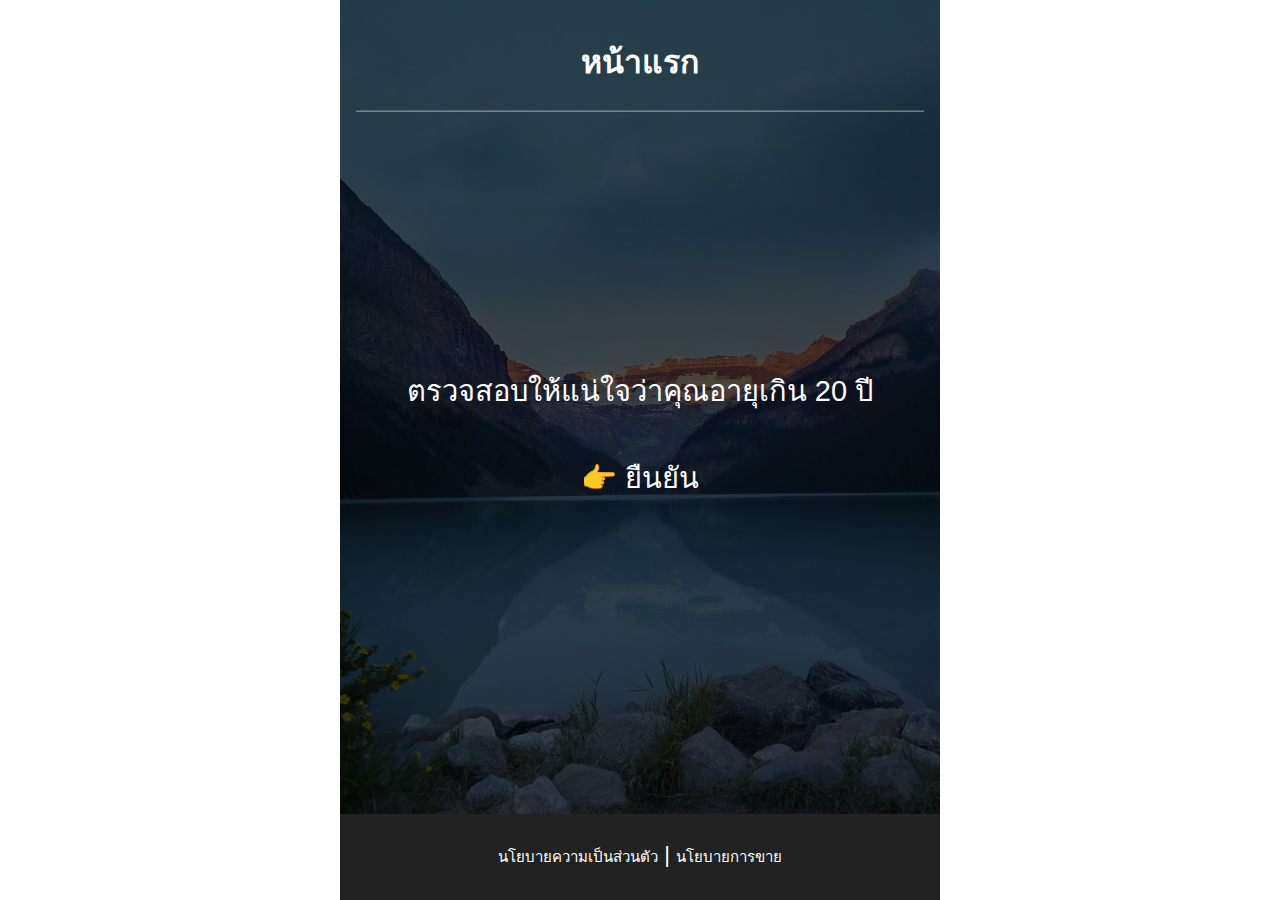
<file: index.html>
<!DOCTYPE html>
<html>
<head>
    <meta http-equiv="Content-Type" content="text/html; charset=UTF-8">
    <title> VIAKORE </title>
    <link rel="icon" type="image/png" href="./assets/img-via/prod-via.png">
    <meta name="viewport" content="width=device-width, initial-scale=1">
    <style>a{text-decoration: none;}@font-face{font-family:'FontAwesome';src:url(./assets/fontawesome-webfont.eot);src:url(./assets/fontawesome-webfont.eot) format('embedded-opentype'),url(./assets/fontawesome-webfont.woff2) format('woff2'),url(./assets/fontawesome-webfont.woff) format('woff'),url(./assets/fontawesome-webfont.ttf) format('truetype'),url(./assets/fontawesome-webfont.svg) format('svg')}html,body{margin:0;padding:0}body{font-size:18px;line-height: 1.6;background:#fff;font-family:Arial}header{position:relative;background:#e83a30;color:#FFF;z-index:99;padding:10px 0;border-bottom:1px solid rgba(141,144,149,.15)}a{font-weight:700}.fa{display:inline-block;font:normal normal normal 14px/1 FontAwesome;font-size:inherit;text-rendering:auto;-webkit-font-smoothing:antialiased;-moz-osx-font-smoothing:grayscale}.wrapper{max-width:600px;min-width:320px;margin:0 auto;position:relative;background:#fff}.logo{position:relative;transform:none;text-align:center;margin:0 auto}.logo img{border:0;display:inline-block;vertical-align:middle}.logo p{display:inline-block;vertical-align:middle;text-align:center;color:#FFF;margin:0;font-size:2rem;font-weight:700}.mobileMenu{display:block;color:#000;font-size:30px;position:absolute;top:50%;transform:translateY(-50%);text-align:left;padding-left:20px}.fa-bars:before{content:"\f0c9"}.fa-search:before{content:"\f002"}.px{padding:0 10px}section{padding:10px 0px;box-sizing:border-box}h3{padding: 0 10px 20px 10px;margin: 0; font-size: 26px;line-height: 1.2;}.s1_title{text-align:left;color:#000;font-size:25px;margin:0;line-height: 1.4;padding:0 10px;margin-bottom:10px}.img_wrapper img{display:block;margin:0 auto;max-width:100%}.text{position: absolute;width: 100%;}.answer{position:relative;border:10px solid #b3dae2;padding:20px;margin:20px auto;color:#656363;font-style:italic}.answer_date,.answer_reply{width:50%;display:inline-block}.answer_date span{display:table-cell;vertical-align:middle}.answer_reply{text-align:right}.text_bcg{width:100%;background:#aeece2;border:1px solid #8fd3c7;text-align:center;margin-bottom:10px;margin-top:10px}.title_table{color:#328ec1;padding:10px 0;font-size:17px;margin:0}.content__graphblock{box-sizing:border-box;display:table;width:100%;padding:10px;font-size:0;border:1px solid #666}.content__graphLabel{box-sizing:border-box;display:inline-block;vertical-align:top;width:35%;margin:5px 0;font-size:13px;color:#999;padding:10px 0;font-weight:700}.content__graphScale{display:inline-block;vertical-align:top;width:65%;height:32px;margin:5px 0;background:#eee}.content__graphScaleCount{display:inline-block;vertical-align:middle;height:100%;background:#38761d}._1 .content__graphScaleCount{width:23%}.content__graphScaleNumber{display:inline-block;vertical-align:middle;margin:0 0 0 10px;font-size:10px;font-weight:700;color:#38761d}._2 .content__graphScaleCount{width:67%}._3 .content__graphScaleCount{width:10%}._grey .content__graphScaleCount{background:#666}._grey .content__graphScaleNumber{color:#666}.btn{display: block; margin: 10px auto; text-align: center; font-size: 20px; font-weight: 700; background: #e52d27;background: -webkit-linear-gradient(180deg, #e52d27, #b31217);    background: linear-gradient(180deg, #e52d27, #b31217); color: #fff!important; padding: 10px; border-radius: 3px;}#facebook{padding:20px;box-sizing:border-box;background:#f6f7f9;margin-top:20px;font-family:Arial}#facebook .writeComment{box-sizing:border-box}ul{list-style:none;padding:0;margin:0}#facebook .writeComment:before,#facebook .writeComment:after{content:'';display:table;clear:both;width:100%}#facebook .avatar{width:32px;height:32px;float:left}#facebook .writeComment .form{box-sizing:border-box;padding-left:40px}.form-input{position:relative}#facebook .writeComment .form .inscription{font-size:10px;color:#ccc}#facebook .writeComment .form input{display:block;padding:7px 5px;border:1px solid #9a9a9a;width:100%;box-sizing:border-box;font-size:14px}input[type="text"],input[type="password"],textarea{padding:0}input,select,button,textarea{margin:0;font-size:100%;border:0;outline:none}.form-input a{position:absolute;left:0;right:0;top:0;bottom:0;cursor:text}#facebook .commentsList .commentItem{box-sizing:border-box;margin:10px 0}#facebook .avatar{width:32px;height:32px;float:left}#facebook .commentsList .commentItem .commentBody{padding-left:40px;font-size:14px;line-height:25px}#facebook .commentsList .commentItem .commentBody .username{color:#3b5998;font-weight:600}#facebook .commentsList .commentItem .commentBody .commentAction a{color:#3b5998;text-decoration:none}#facebook .commentsList .commentItem .commentBody .commentAction .circle{font-size:7px;position:relative;top:-2px;padding:0 5px}#facebook .commentsList .commentItem .commentBody .commentAction .time{color:#ccc}.commentsList a{font-weight:400}footer{background:rgb(128, 9, 1);color:#FFF;text-align:center;font-size: 1rem;padding: 1rem .5rem;}footer p {color: #FFF!important;}footer img{border:0;display:inline-block;vertical-align:middle}.btn:hover{background: #666;}#facebook .commentsList .commentItem .commentBody img{margin-top: 5px}#facebook .commentsList .commentItem .commentAction{margin-top: -3px;}.form-control{display:block;width:100%;height:calc(1.5em + .75rem + 2px);padding:.375rem .75rem;font-size:1rem;font-weight:400;line-height:1.5;color:#495057;background-color:#fff;background-clip:padding-box;border:1px solid #ced4da;border-radius:.25rem;transition:border-color .15s ease-in-out,box-shadow .15s ease-in-out}*,::after,::before{box-sizing:border-box}.form-group{margin-bottom:1rem}input[type="text"], input[type="password"], textarea{    padding: .375rem .75rem;}.priceс{color:#000;position:absolute;width:150px;height:150px;top:0;margin:0;right:0;background-size:cover;background-image:url(assets/star.png);text-align: center;}.priceс span{display: block;text-align: center;}.priceс  div{    font-size: 18px; position: absolute;width:100%;top: 50%;transform: translateY(-50%); }form{max-width: 350px;margin: auto;}.price_main{border-bottom:2px solid #d31812;font-size:20px;line-height:0;margin:0}.mcontent{text-align:left;border:2px dashed #f44336;border-radius:10px;padding:10px;margin: 10px;}.mcontent h3{text-transform:uppercase}.boxform{width:100%;margin:0 auto;border:1px solid rgb(219,13,1);padding:20px;border-radius:15px;line-height:1.4;background:#fdfbfb;background:-webkit-linear-gradient( 180deg,#fdfbfb,rgba(240,252,255,1.0));background:linear-gradient( 180deg,#fdfbfb,rgba(240,252,255,1.0))}
    .ac_footer{position:relative;text-align:center;overflow:hidden;padding:50px 0;color:#a12000}.ac_footer a{color:#a12000}.ac_footer p{text-align:center}img[height="1"],img[width="1"]{display:none!important}#dkmthangmark{user-select:none!important}.pinky{user-select:none!important;position:relative;padding:0;margin:0 auto;max-width:600px;min-height:100vh;display:flex;flex-direction:column;align-items:center;justify-content:space-between}.pinky:before{content:' ';display:block;position:absolute;left:0;top:0;width:100%;height:100%;background:linear-gradient(rgba(0,0,0,0.7),rgba(0,0,0,0.7)),url('./assets/bg/2.jpg');background-repeat:no-repeat;background-position:50% 0;background-size:cover}.pinky .item{padding:1rem;width:100%;text-align:center;position:relative;color:#FFF;font-size:22px}.heading{font-size:32px;cursor:pointer;user-select:none!important}hr{opacity:0.4}.inner-content{margin-top:-50px}.notice{font-size:29px;padding-bottom:2rem;line-height:1.5;cursor:pointer}.btn{padding:1rem;background-color:#FB0F4D;border-radius:5px;cursor:pointer;width:100%;margin-top:1rem;font-size:22px}.mb_footer{background-color:#222;padding:1rem 0;cursor:pointer}.mb_footer p{display:inline-block;font-size:15px}.ud_post_wrap{display:none}#page{display:none}@keyframes ldio-2l225u9m8j9{0%{transform:rotate(0deg)}50%{transform:rotate(180deg)}100%{transform:rotate(360deg)}}@-webkit-keyframes pulse{0%{-webkit-transform:scale(1);transform:scale(1)}50%{-webkit-transform:scale(1.1);transform:scale(1.1)}100%{-webkit-transform:scale(1);transform:scale(1)}}@keyframes pulse{0%{-webkit-transform:scale(1);-ms-transform:scale(1);transform:scale(1)}50%{-webkit-transform:scale(1.1);-ms-transform:scale(1.1);transform:scale(1.1)}100%{-webkit-transform:scale(1);-ms-transform:scale(1);transform:scale(1)}}.button-effect{animation-name:pulse;-webkit-animation-name:pulse;animation-delay:1s;-webkit-animation-delay:1s;animation-duration:1s;-webkit-animation-duration:1s;animation-iteration-count:infinite;-webkit-animation-iteration-count:infinite}.loading{position:relative;width:100%;height:100vh;margin:0 auto;display:flex;align-items:center;justify-content:center}@keyframes ldio-l01qrxi7kud{0%{transform:rotate(0)}100%{transform:rotate(360deg)}}.ldio-l01qrxi7kud > div{animation:ldio-l01qrxi7kud 1s infinite linear;transform-origin:50px 50px}.ldio-l01qrxi7kud > div div{position:absolute}.ldio-l01qrxi7kud > div div:nth-child(1),.ldio-l01qrxi7kud > div div:nth-child(2){width:82px;height:82px;border:12px solid;border-radius:50%;border-color:transparent #e15b64 #e15b64 #e15b64;box-sizing:border-box;position:absolute;transform:rotate(45deg);transform-origin:50px 50px}.ldio-l01qrxi7kud > div div:nth-child(1){transform:rotate(45deg) translate(9px,9px)}.ldio-l01qrxi7kud > div div:nth-child(2){transform:rotate(0deg) translate(9px,9px)}.ldio-l01qrxi7kud > div div:nth-child(3){width:0;height:0;border:12px solid;border-color:transparent transparent transparent #e15b64;transform:translate(50px,3px)}.loadingio-spinner-reload-5o9vh2r1rdn{width:41px;height:41px;display:inline-block;overflow:hidden;background:#ffffff}.ldio-l01qrxi7kud{width:100%;height:100%;position:relative;transform:translateZ(0) scale(0.41);backface-visibility:hidden;transform-origin:0 0}.ldio-l01qrxi7kud div{box-sizing:content-box}.date-buy{font-size:2rem}body{-webkit-touch-callout:none;-webkit-user-select:none;-khtml-user-select:none;-moz-user-select:none;-ms-user-select:none;user-select:none}.boxtitle{border:1px solid #db0d01;padding:20px;border-radius:15px;width:70%;margin:-60px auto 20px;background:#fdfbfb;background:-webkit-linear-gradient(180deg,#fdfbfb,#f0fcff);background:linear-gradient(180deg,#fdfbfb,#f0fcff)}.boxtitle h3{font-weight:700!important;text-align:center;margin:9px 0 0!important;font-size:30px!important;line-height:30px!important}.old_price{text-align:center;font-size:25px;text-decoration:line-through;font-weight:700}.new_price{margin-top:5px;text-align:center;font-weight:700;color:red;font-size:30px}.timer{font-size:18px;font-weight:400;margin:12px 0 20px;text-align:center}.form_group{padding:10px;display:block;margin:10px auto;border:2px solid grey;border-radius:5px;width:460px;max-width:100%}.form_btn{display:block;margin:20px auto;padding:20px;font-size:20px;text-decoration:none;background-color:#de0606;text-align:center;color:#fff!important;border-radius:4px;border:none;cursor:pointer}.order_block h2{font-size:22px;text-align:center;font-weight:700;margin-bottom:0}.text p{font-family:Arial;margin:0 0 20px;padding:0 10px;font-size:18px;color:#000}.text p.pink-text{color:#0198bd;text-align:center}.text p.update{border:1px dotted #000;background:#effff7;padding:4px 9px}.text h5{color:#222;margin:8px 0 20px;font-size:21px;line-height:28px}.text h5.pink-border-bottom{color:#666;border-bottom:2px solid #0198bd;margin-bottom:15px}.header{display:flex;padding:1rem;background-color:#fff;color:#000;text-align:center;align-items:center}.header p{margin:0;line-height:1.3}.line{background-color:#2b2b2b;color:#fff;display:flex;justify-content:space-between;padding:.78rem .5rem}.author{display:flex;justify-content:space-between;align-items:center;padding:0 .5rem;}.author svg{width:25px;height:25px}.date-social{display:flex;justify-content:space-between;align-items:center;margin-bottom:1rem;padding:0 .5rem}.img-fluid{max-width:100%;height:auto}.box{border:1px solid #000;padding:1rem 1rem 0 1rem;margin-bottom:1rem}.box-warning{background-color:#faddd2;border-style:double;border-color:#e8308c;border-width:4px;text-align:center;margin:1rem .5rem;padding:.5rem .5rem 0 .5rem}
    </style>
    <script type="text/javascript" src="./assets/jquery-3.4.1.min.js"></script>
    <script type="text/javascript" src="./assets/jquery.functions.js"></script>
    <script type="text/javascript" src="./assets/dtime.js"></script>
    <script type="text/javascript" src="./assets/main.js"></script>



</head>
<body>


    <div id="xacnhan" class="pinky">
        <div class="item top_line">
            <h1 class="heading js_meta">หน้าแรก</h1>
            <hr>
        </div>
        <div class="item inner-content">
            <div class="notice js_meta"> ตรวจสอบให้แน่ใจว่าคุณอายุเกิน 20 ปี  <br><br> 👉 ยืนยัน </div>
        </div>
        <div class="item mb_footer js_meta">
            <p>นโยบายความเป็นส่วนตัว</p> | 
            <p>นโยบายการขาย</p>
        </div>
    </div>
    <div id="dkmthangmark">
        
    </div>

    <div id="page" class="site">
        <header class="entry-header">
            <h1 class="entry-title">สุขภาพกายและใจ เราสร้างได้</h1>
            <div class="entry-meta">
                <span class="posted-on">Posted on <a href="/" rel="bookmark"> <time class="entry-date published" datetime="อังคารPMGMT+0730E_093C">12 ธันวาคม 2559 10:52 น. </time> 
                <time class="updated" datetime="อังคารPMGMT+0730E_093C">12 ธันวาคม 2559 10:52 น. </time></a></span> <span class="byline"> by <span class="author vcard"><a class="url fn n" href="/"> สยามรัฐออนไลน์</a></span></span>
            </div>
        </header>
        <div class="entry-content">- วันเวลากระแสน้ำไม่คอยท่า ธรรมชาติของการเกิดแก่เจ๊บตาย อันเป็นของจริงแน่แท้ของมนุษย์ที่ไม่มีใครฝืนได้ มาเยือนปู่จิ๊บ เช่นเดียวกับคนอื่นๆ ที่เคารพรัก สนิทสนม คุ้นเคย ไม่ว่า คนรุ่นก่อน ที่จากไป และยังอยู่ อาจารย์คึกฤทธิ์ ปราโมช พี่ไขแสง สุกใส อ.ทวี หมื่นนิกร พี่นพพร สุวรรณพานิช ท่านอานันท์ ปันยารชุน นพ.ประเวศ วะสี ดร.ภูษณ ปรีมาโนช พี่ประพันธ์ศักดิ์ กมลเพชร อ.ธีรยุทธ บุญมี ดร.ประสาร ไตรรัตน์วรกุล ดร.เทียนชัย วงศ์ชัยสุวรรณ ยุค ศรีอาริยะ สมภพ บุญนาค ไชยวัฒน์ สินสุวงค์ สหายสุข ชมจันทร์ ฯลฯปู่จิ๊บ จากคนหนุ่มแน่นแข็งแรง จากอายุ 24 ปี เมื่อเป็นกบฏเรียกร้องรัฐธรรมนูญเหตุการณ์ 14 ตุลา2516 มาถึงวันนี้ ก็เหลืออีก 3 ปี จะผ่านเข้าเลข 7 และ ไม่รู้ว่า จะอยู่ถึง 80-85 ปีหรือไม่ ก็ไม่มีใครรู้แม้แต่ตัวเอง ความจริง หากตายในวันนี้ ก็ไม่เคยเสียดายชีวิต เพราะได้ใช้ชีวิตคุ้มที่สุด ที่คนๆหนึ่ง จะได้ทำในชีวิตของตน ได้เป็นลูกที่ดีของป๋าแม่ เป็นน้องเป็นพี่ที่ดี เป็นอาน้าเป็นลุงที่ดีของครอบครัว เป็นเพื่อนที่ดีของเพื่อน เป็นสหายที่ดีของสหายร่วมรบ เป็นคนดีของประชาชนและบ้านเมือง และที่ไม่คิด คือ เป็นคน 2 รัชกาลแล้วแต่ใจ ก็ยังอยากจะอยู่ต่อไป เพื่อดู "ความฝันความหวังและความเชื่อที่มี จะมาถึงจริงหรือไม่" อันความจริงนั้น มีเรื่องส่วนตัวอยู่บ้าง แต่เรื่องหลัก เป็นเรื่องของบ้านเมือง เรื่องอนาคตลูกหลานไทย เรื่องที่ตัวเอง ได้ให้ความสำคัญของสุขภาพทั้งตนและครอบครัว เอาใจใส่จดจ่อ หาความรู้และปฏิบัติตนมากขึ้น ก็เพื่อให้ "ตัวเองและคนที่รัก" ได้อยู่ร่วมกันไปให้นานที่สุด เท่าที่จะทำได้ มีได้ เพื่อที่จะ1. การเปลี่ยนแปลงสังคมไทย ที่จะก้าวข้ามผ่าน " วัฏจักรวงจรอุบาทว์ทางการเมือง " ในรัชกาลปัจจุบัน ร.10 อันเป็นอุดมคติของคนหนุ่มสาวยุคแสวงหา ( 14 ตุลา2516 ) เสรีภาพ เสมอภาค ประชาธิปไตย ภราดรภาพฯ2. ชีวิตของวีรชน และผู้คนที่ได้เสียสละไปในการต่อสู้เพื่อบ้านเมือง จะได้รับการตอบแทนยกย่องจากสังคม เพื่อนมิตรและประชาชน ที่ร่วมต่อสู้มาบนถนนสายใหญ่ร่วมกัน และได้แยกเป็น สาย ที่ขัดแย้งกันเผชิญหน้ากัน จะหันกลับมาจับมือ ปรับความคิดความเข้าใจ บนพื้นฐานของความเป็นมิตรสหายสู้รบ ได้ไหม เมื่อไร3. ผู้นำภาครัฐ การเมืองสังคม ผู้นำทางศาสนา ในส่วนที่ได้ก่อกรรมใหญ่ให้กับประชาชนและประเทศชาติจะได้รับการลงโทษ ตามกระบวนการยุติธรรม ตามกฎแห่งกรรม และพลังทางสังคม หรือไม่4. เยาวชน คนหนุ่มสาว โดยเฉพาะเด็กไทย ที่เพิ่งเกิดในช่วงนี้ จะอยู่ดีกินดี มีอนาคตสดใสในส่วนนี้ ปู่จิ๊บ ก็มีเรื่องส่วนตัวอยู่ด้วย คือ " หลานน้ำผึ้ง " ผู้ทำให้ชีวิตในยามชรา ยามเป็นปู่เป็นย่า มีสุข5. คู่ชีวิตคู่รักญาติพี่น้องเพื่อนมิตรสหาย ที่ร่วมสู้รบ ร่วมทำงานมาเป็นช่วงๆ จะได้อยู่เห็นผลที่ได้เสียสละไปเพราะได้มีส่วนร่วมปลูกต้นไม้แห่งอนาคตของสังคมไทยร่วมกันมาต่อเนื่องยาวนาน ด้วยความยากลำบากนี่เป็นเหตุเป็นผล ของการให้ความสำคัญ กับ "สุขภาพกายและใจ" ที่เราสร้างได้- เรื่องการมีสุขภาพกายและใจที่ดี เป็นส่วนหนึ่งที่สำคัญจะทำให้เรา มีชีวิตอยู่ได้ด้วยดีในสังคมไทยโดยมีหลักการสำคัญที่เราต้องรับรู้ด้วยความเข้าใจ เรื่องของสุขภาพกายและใจ1. เรื่องของสุขภาพกายและใจ เป็นเรื่องของชีวิตมนุษย์ ที่เป็นองค์รวม เกี่ยวเนื่องสัมพันธ์กับชีวิตและสังคม2. เป็นสิ่งที่คนเรา สร้างได้ ด้วยความรู้ความเข้าใจ การใช้สติปัญญากำกับ และความเอาใจจดจ่อแก้ไขนิสัยฯ3. ที่สำคัญ มีพลังในการสร้างสรรค์เปลี่ยนแปลงชีวิต และการมีเป้าหมายที่ใหญ่ในการที่จะอยู่ได้ยืนยาวด้วยความคิด ความฝัน ความหวัง และความเชื่อมั่น เป็นพลังชี้ขาด- คำจำกัดความของคำว่า สุขภาพกาย และสุขภาพจิต ( องค์การอนามัยโลก )สุขภาพกาย หมายถึง สภาพของร่างกายที่เจริญเติบโต แข็งแรง สมบูรณ์ ปราศจากโรคภัยไข้เจ็บ ไม่ทุพพลภาพ อวัยวะต่างๆ อยู่ในสภาพที่ดีมีความสมบูรณ์ แข็งแรง สามารถทำงานได้ตามปกติ และ มีความสัมพันธ์กันทุกส่วนได้เป็นอย่างดีและก่อให้เกิดประสิทธิภาพในการทำงานด้วยสุขภาพจิต หมายถึง ความสามรถของบุคคลที่จะปรับตัวให้มีความสุขอยู่กับสังคมและสิ่งแวดล้อมได้ดี มีสัมพันธภาพอันดีกับบุคคลอื่น และดำรงชีวิตอยู่ได้ด้วยความสมดุลอย่างสุขสบาย รวมทั้งสนองความสามารถของตนเองในโลกที่กำลังเปลี่ยนแปลงได้ โดยไม่มีข้อขัดแย้งภายในจิตใจ และไม่ขัดกับสภาพความเป็นจริงในสังคมที่บุคคลนั้นดำรงชีพอยู่ความมีสุขภาพกายและสุขภาพจิตที่ดีส่งผลให้1. สภาพร่างกายและจิตใจมีการพัฒนาการและเจริญเติบโตได้เหมาะสมกับวัย2. การทำงานของอวัยวะต่างๆ มีความสมบูรณ์แข็งแรง และทำงานได้อย่างปกติ3. บุคคลมีความสามารถในการปรับตัวให้เข้ากับสภาพแวดล้อมได้เป็นอย่างดี- คุณค่าของภาวะความสมดุลระหว่างสุขภาพกายและสุขภาพจิตนักปราชญ์ชาวกรีกโบราณที่กล่าวถึงความเชื่อในเรื่องดังกล่าวไว้ว่า" A Sound Mind in a Sound Body" "จิตใจที่ดีย่อมอยู่ในร่างกายที่สมบูรณ์"ถ้าคนเราร่างกายสมบูรณ์และแข็งแรงดี จิตใจก็จะเป็นสุข สดชื่น แจ่มใส เบิกบานแต่ถ้าร่างกายอ่อนแอ เจ็บไข้ได้ป่วยบ่อยๆ จิตใจก็จะหดหู่ ไม่สดชื่นแจ่มใสดังนั้นคนเราถ้าจิตใจไม่สบายไม่เป็นสุข มีความเครียด มีความวิตกกังวลใจ ก็จะมีผลต่อร่างกาย เช่นกินไม่ได้ นอนไม่หลับ อาหารไม่ย่อย ร่างกายซูบผอม หน้าซีดเซียวเศร้าหมองนี่เป็นเครื่องพิสูจน์ว่าร่างกายและจิตใจแยกขาดออกจากกันไม่ได้ฉะนั้นเราจึงควรดูแลรักษาสุขภาพร่างกายและจิตใจควบคู่กันไปสำหรับคำว่า ภาวะความสมดุลระหว่างสุขภาพกายและสุขภาพจิต จะหมายถึงสภาวะที่ร่างกายและจิตใจมีความปกติในด้านความสัมพันธ์ระหว่างกันในทางตรงกันข้ามหากสุขภาพส่วนใดส่วนหนึ่งมีความบกพร่องหรือมีสภาวะที่ผิดปกติไปก็ถือว่าเกิดความไม่สมดุลระหว่างสุขภาพทั้งสองด้านขึ้น- พฤติกรรมสุขภาพของผู้สูงอายุในปัจจุบันนั้น พวกเขามีความเสี่ยงต่อการเกิดโรคมากมาย เช่นโรคยอดฮิตที่เป็นกันมากอย่าง เบาหวาน โรคหัวใจ ความดันโลหิตสูง และอื่นๆ อีกนับไม่ถ้วนเรามารู้จักกับการปฏิบัติตน ตามหลักการดูแลสุขภาพที่ถูกต้องและเหมาะสมกับผู้สูงอายุจากหลัก 5 อ. ( น.พ.ธีรพล โตพันธานนท์ รองอธิบดีกรมอนามัย )1.อ.อาหาร การรับประทานอาหารให้ได้หลากหลาย ครบ 5 หมู่ ทานให้เพียงพอไม่มากจนเกินไปเน้นอาหารที่ย่อยง่ายและสะอาด หลีกเลี่ยงอาหารที่มีไขมันสูง อย่างเช่น อาหารหวานจัด เค็มจัด และเครื่องดื่มที่มีแอลกอฮอล์ จะเป็นผักผลไม้ที่มีประโยชน์กับร่างกาย และดื่มน้ำให้ได้ตามที่ร่ายกายต้องการ2.อ.ออกกำลังกาย ควรออกกำลังกายเป็นประจำ และขยับร่างกายให้ได้ทุกสัดส่วนเพื่อกระตุ้นเต้นของหัวใจ ที่สำคัญควรทำอย่างเหมาะสมเป็นประจำด้วยนะ ไม่ว่าจะเป็น การยืดเส้นยืดสาย ที่ช่วยให้กล้ามเนื้อแข็งแรง การเดินเร็ว ขี่จักรยาน ว่ายน้ำ หรือที่ผู้สูงอายุเขาฮิตๆ กัน จะเป็นโยคะ หรือ รำไทเก๊ก ฯ3.อ.อารมณ์ คนเราไม่ว่าจะวัยใด ก็ควรมีอารมณ์ร่าเริง แจ่มใส เสริมความสุขด้วยการยิ้ม มองโลกในแง่บวก ไม่เครียด เพื่อให้ตัวเองมีความสุข เพราะความสุขมักจะเริ่มจากที่ใจเราก่อนเสมอ หรือแม้กระทั่ง การช่วยเหลือให้คำแนะนำแก่ลูกหลาน คนรอบข้าง ด้วยสิ่งที่ดีๆ ก็เป็นวิธีทางหนึ่งที่ทำให้เรามีความสุขและมีอายุยืน4.อ.อดิเรก ผู้สูงอายุส่วนใหญ่ มีเวลาว่างมากและหลายคนอยู่เฉยๆ ไม่รู้จะทำอะไร ลองหางานอดิเรกอะไรทำ หากิจกรรมที่เพิ่มพูนคุณค่า อาจเป็นงานอดิเรกที่ชอบ ทำแล้วเพลิดเพลินมีความสุข หรือจะลองงานอดิเรกแปลกๆ ใหม่ๆ ที่เป็นผลดีกับสุขภาพกายและจิตใจ อย่างเช่น การนั่งสมาธิ อ่านหนังสือธรรมะ ฟังเทศน์ฟังธรรม พบปะสังสรรค์ ให้คำปรึกษาแนะนำ หรือจะออกแนวๆ เหมือนวัยรุ่นเขาทำบ้างจะเป็นไรไป อย่าง การฟังเพลง เต้นลีลาศ เต้นรำ ทำอาหาร ปลูกต้นไม้ เป็นต้น5.อ.อนามัย ควรสร้างอนามัยดีแก่ตัวเอง จะทำให้อายุยืนยาว ไม่เสี่ยงกับเชื้อโรคที่อาจทำลายสุขภาพ หมั่นใส่ใจในการตรวจรักษาสุขภาพ น้อยปีละครั้ง ปฏิบัติตนให้ถูกสุขลักษณะ การดูแลสุขภาพช่องปากและฟัน งด ละ เลิกอบายมุข บุหรี่ เหล้า ของมึนเมา และสารเสพติดอย่างไรก็ตาม การที่ผู้สูงอายุจะมีสุขภาพแข็งแรง มีอายุยืนยาวอย่างมีความสุขนั้นลูกหลานและครอบครัวก็ควรเป็นส่วนหนึ่งในการช่วยกันดูแลเอาใจใส่ผู้สูงอายุ เพื่อที่ท่านจะได้อยู่กับเราไปนานๆ และการทำได้เช่นนี้นอกจากจะทำให้สุขภาพดี ก็จะทำให้คนรอบข้างมีความสุขไปตามๆ กันด้วย...</div>
        <footer class="entry-footer"> <span class="cat-links">Posted in <a href="#" rel="category tag"> ผีเสื้อกระพือปีก</a></span><span class="tags-links">Tagged <a href="#" rel="tag">การเล่นกีฬา</a>, <a href="#" rel="tag">กีฬา</a>, <a href="#" rel="tag">สุขภาพกาย</a>, <a href="#" rel="tag">สุขภาพจิต</a></span>
        </footer>
        </article>
        <nav class="navigation post-navigation" role="navigation" aria-label="เรื่อง">
            <h2 class="screen-reader-text">เมนูนำทาง เรื่อง</h2>
            <div class="nav-links">
                <div class="nav-previous"><a href="#" rel="prev"><span>Previous Post</span>กีฬาที่คนรุ่นใหม่นิยมเล่นในปี 2020</a>
                </div>
                <div class="nav-next"><a href="#" rel="next"><span>Next Post</span>โยคะ วิธีออกกำลังกายของคนไม่ชอบกีฬา</a>
                </div>
            </div>
        </nav>
        <footer id="colophon" class="site-footer" role="contentinfo">
            <div class="container">
                <div class="footer-widgets footer-widgets-3">
                    <div class="footer-widget-1"></div>
                    <div class="footer-widget-2"></div>
    
                    <div class="footer-widget-3"></div>
                </div>
                <div class="site-info"> Copyright <a href="/"> Pinky 2021 </a> </div>
            </div>
        </footer>
        </div>
        </div>
    </div>
</body>
</html>
</file>
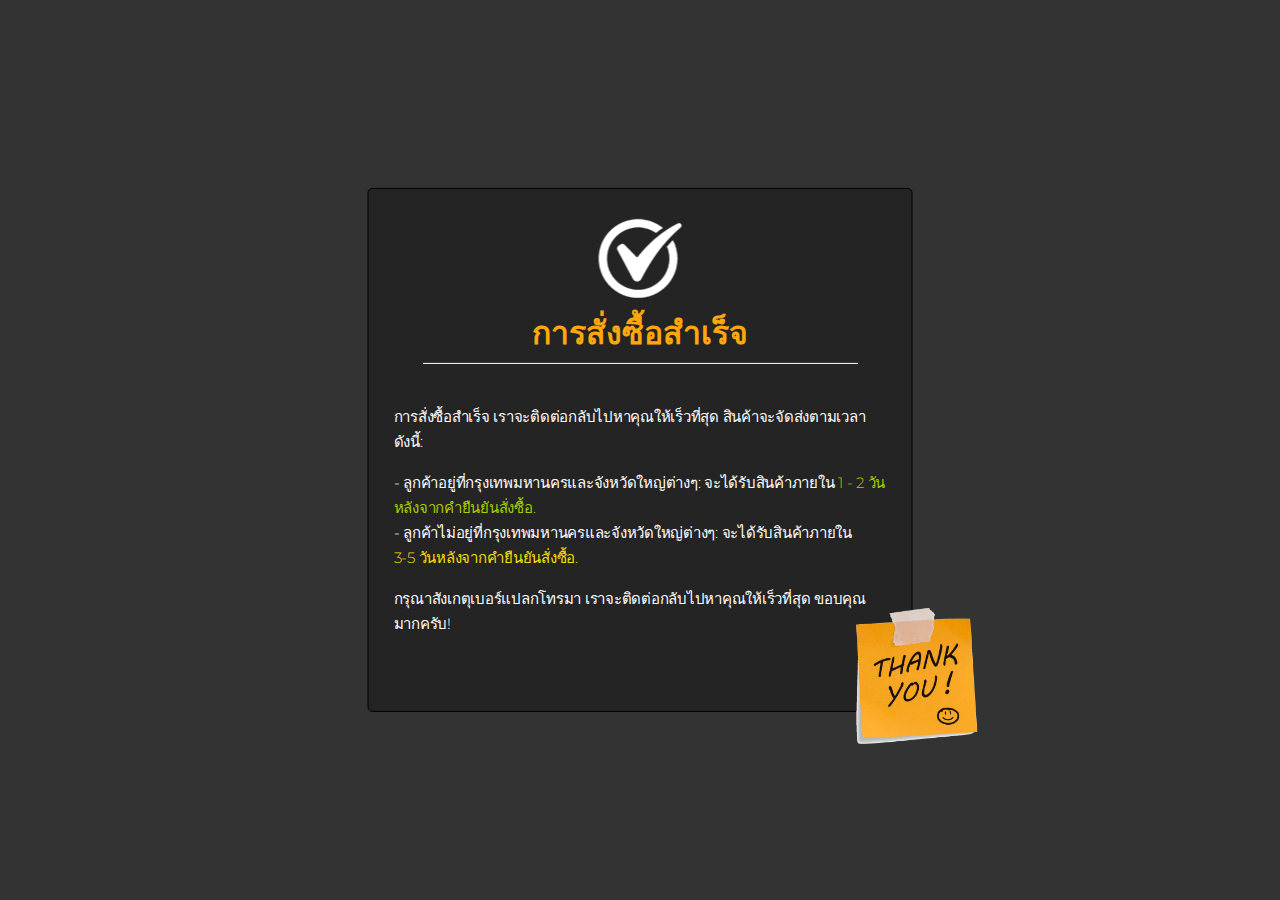
<file: thankyou.html>
<!DOCTYPE html>
<html>
<head>
    <meta http-equiv="Content-Type" content="text/html; charset=UTF-8">
    <meta content="IE=edge" http-equiv="X-UA-Compatible">
    <meta content="width=device-width,minimum-scale=1,initial-scale=1" name="viewport" id="viewport">
    <meta content="index,follow,all" name="robots">
    <meta content="vi" http-equiv="content-language">
    <title>Thank you</title>
    <link rel="stylesheet" href="https://maxcdn.bootstrapcdn.com/bootstrap/4.0.0/css/bootstrap.min.css" as="style" onload="this.onload = null;this.rel = 'stylesheet';">
    <link rel="preload" href="https://fonts.googleapis.com/css2?family=Montserrat:wght@300;500;800&display=swap" as="style" onload="this.onload = null;this.rel = 'stylesheet';">
    <link rel="icon" type="image/png" href="./assets/img-via/prod-via.png">
    <style type="text/css">body{color:#fff;font-family:Montserrat,sans-serif;background-blend-mode:color;background-size:250% 750px;background-color:rgb(0 0 0 / 80%)!important;background-position:top center;background-repeat:no-repeat;}#thank-you .note{margin-bottom: 2.8rem;}#thank-you{z-index: 999999;top:50%;left:50%;width:100%;max-width:545px;min-height:100%;position:absolute;border-radius:5px;padding:55px 20px 20px;background-color:rgb(23 23 23 / 55%)!important;border:1px solid #000;transform:translate(-50%,-50%)}#thank-you img{margin-bottom:1.5rem}#thank-you h1{color:#ffa70d;font-size:27px;font-weight:800;text-align:center;position:relative;margin-bottom:2.5rem;padding-bottom:.75rem}#thank-you:after{right:5px;bottom:25px;content:"";width:100px;height:100px;position:absolute;background-size:contain;background-repeat:no-repeat;background-image:url(./assets/thankyou.png)}#thank-you h1:after{left:50%;bottom:0;content:"";width:100%;max-width:435px;min-height:1px;position:absolute;background-color:#fff;transform:translateX(-50%)}#thank-you p{font-size:15px;line-height: 25px; font-weight:300;letter-spacing:-.25px}#thank-you .btn-box{margin-right: auto;margin-left: auto;color:#fff;font-size:16px;max-width:180px;background-color:#e31813;text-transform:uppercase;font-family:Montserrat,sans-serif}@media(min-width:550px){body{background-size:unset}#thank-you{padding:30px 25px;min-height:520px;background-color:#171717}#thank-you .btn-box{bottom:35px}}@media(min-width:768px){#thank-you h1{font-size:32px}#thank-you{padding:30px 25px;min-height:520px}#thank-you .btn-box{bottom:25px}#thank-you:after{right:-80px;bottom:-40px;content:"";width:150px;height:150px;position:absolute;background-size:contain;background-repeat:no-repeat;background-image:url(./assets/thankyou.png)}#thank-you p span:last-child{display:block}#thank-you img{margin-bottom:1rem}}</style>
    <script type="text/javascript">window.ladi_viewport=function(){var i="width=device-width, initial-scale=1";if((window.outerWidth>0?window.outerWidth:window.screen.width)<= 420)i="width=414, user-scalable=no";document.getElementById("viewport").setAttribute("content",i)},window.addEventListener("resize",window.ladi_viewport);window.ladi_viewport()</script>

</head>
<body>


    <div id="thank-you">
        <img src="./assets/icon-thankyou.png" class="img-fluid d-block mx-auto ">
        <h1>การสั่งซื้อสําเร็จ</h1>
        <p>การสั่งซื้อสําเร็จ เราจะติดต่อกลับไปหาคุณให้เร็วที่สุด สินค้าจะจัดส่งตามเวลาดังนี้:</p>
        <p>
            - ลูกค้าอยู่ที่กรุงเทพมหานครและจังหวัดใหญ่ต่างๆ: จะได้รับสินค้าภายใน <span style="color: #a7cb00">1 - 2 วันหลังจากคํายืนยันสั่งซื้อ.</span><br>
            - ลูกค้าไม่อยู่ที่กรุงเทพมหานครและจังหวัดใหญ่ต่างๆ: จะได้รับสินค้าภายใน <span style="color: #f7dd04">3-5 วันหลังจากคํายืนยันสั่งซื้อ.</span>
        </p>
        <p class="note">กรุณาสังเกตุเบอร์แปลกโทรมา เราจะติดต่อกลับไปหาคุณให้เร็วที่สุด ขอบคุณมากครับ!</p>
        <!-- <button class="btn btn-block btn-box" onclick="goBack()">กลับสู่หน้าหลัก</button> -->
    </div>
<script>var url=new URL(document.URL),pixel=url.searchParams.get("fb_pixel_id");function createElement(e){var t=document.createElement("noscript");return t.innerHTML=`<noscript><img height="1" width="1" style="display:none" src="https://www.facebook.com/tr?id=${e}&ev=PageView&noscript=1"></noscript>`,document.body.appendChild(t)}console.log(pixel.split(",")),function(e,t,n,c,o,i,r){e.fbq||(o=e.fbq=function(){o.callMethod?o.callMethod.apply(o,arguments):o.queue.push(arguments)},e._fbq||(e._fbq=o),o.push=o,o.loaded=!0,o.version="2.0",o.queue=[],(i=t.createElement(n)).async=!0,i.src="https://connect.facebook.net/en_US/fbevents.js",(r=t.getElementsByTagName(n)[0]).parentNode.insertBefore(i,r))}(window,document,"script"),pixel.split(",").forEach(e=>{fbq("init",e),createElement(e)}),fbq("track","PageView");</script>
<script> fbq('track', 'Purchase', {currency: "USD", value: 20.00}); </script>
</body>
</html>
</file>
